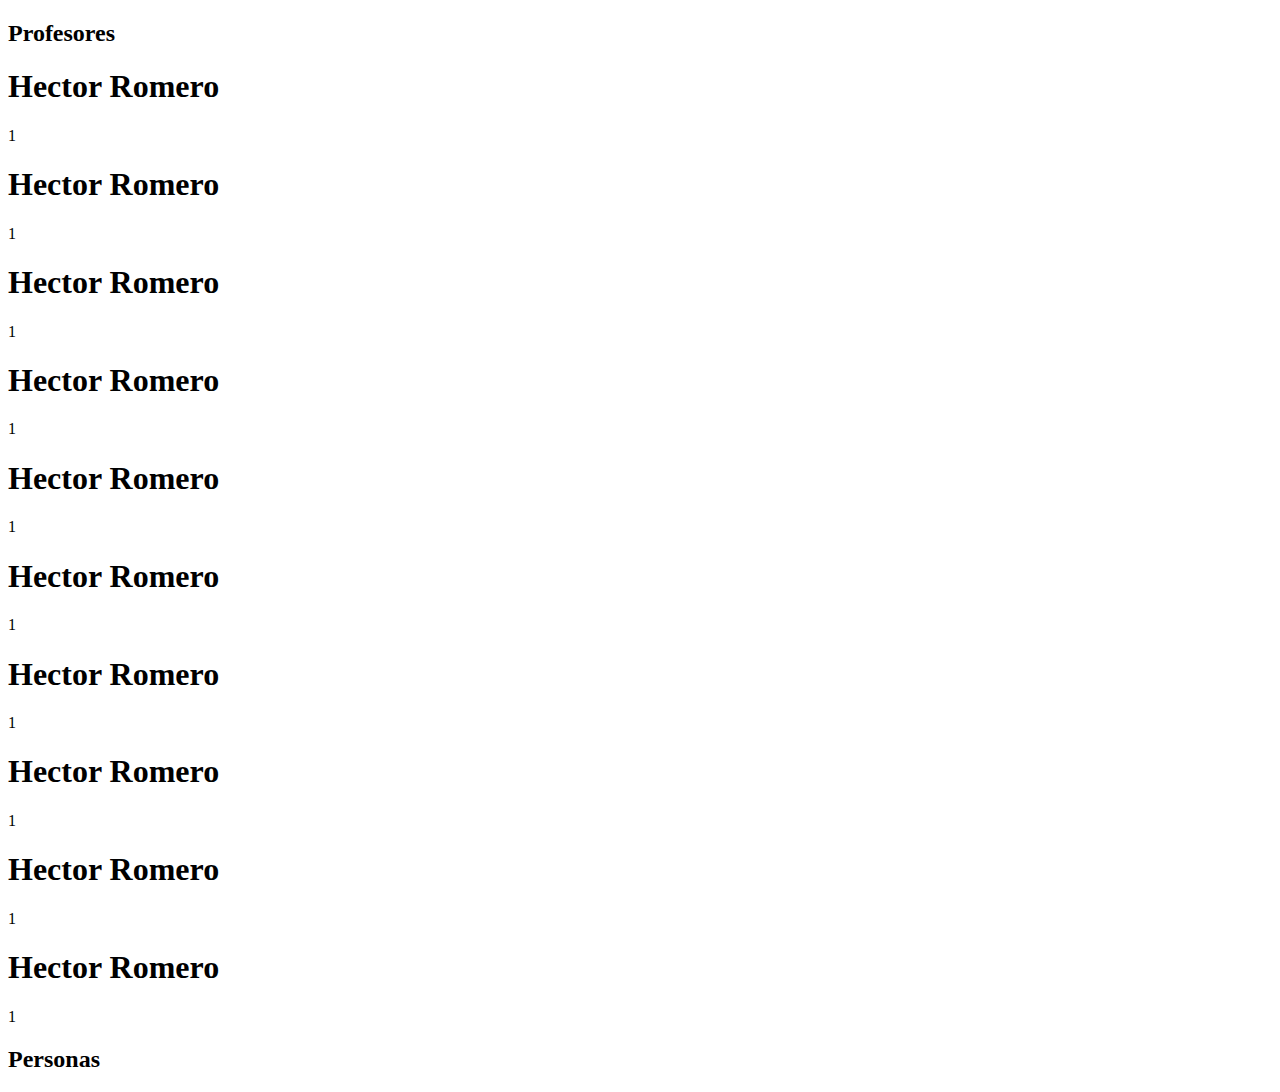
<file: index.html>
<!DOCTYPE html>
<html lang="en">
<head>
    <meta charset="UTF-8">
    <meta name="viewport" content="width=device-width, initial-scale=1.0">
    <title>Document</title>
    <script src="persona.js"></script>
    <script src="teacher.js"></script>
    <script src="api.js"></script>
    <script src="domWriter.js"></script>
    <script src="fakeApi.js"></script>

    <script src="script.js" defer></script>
</head>
<body>
    <div id="teacher">
        <h2>Profesores</h2>
    </div>
    <div id="people">
        <h2>Personas</h2>
    </div>
   
</body>
</html>
</file>
